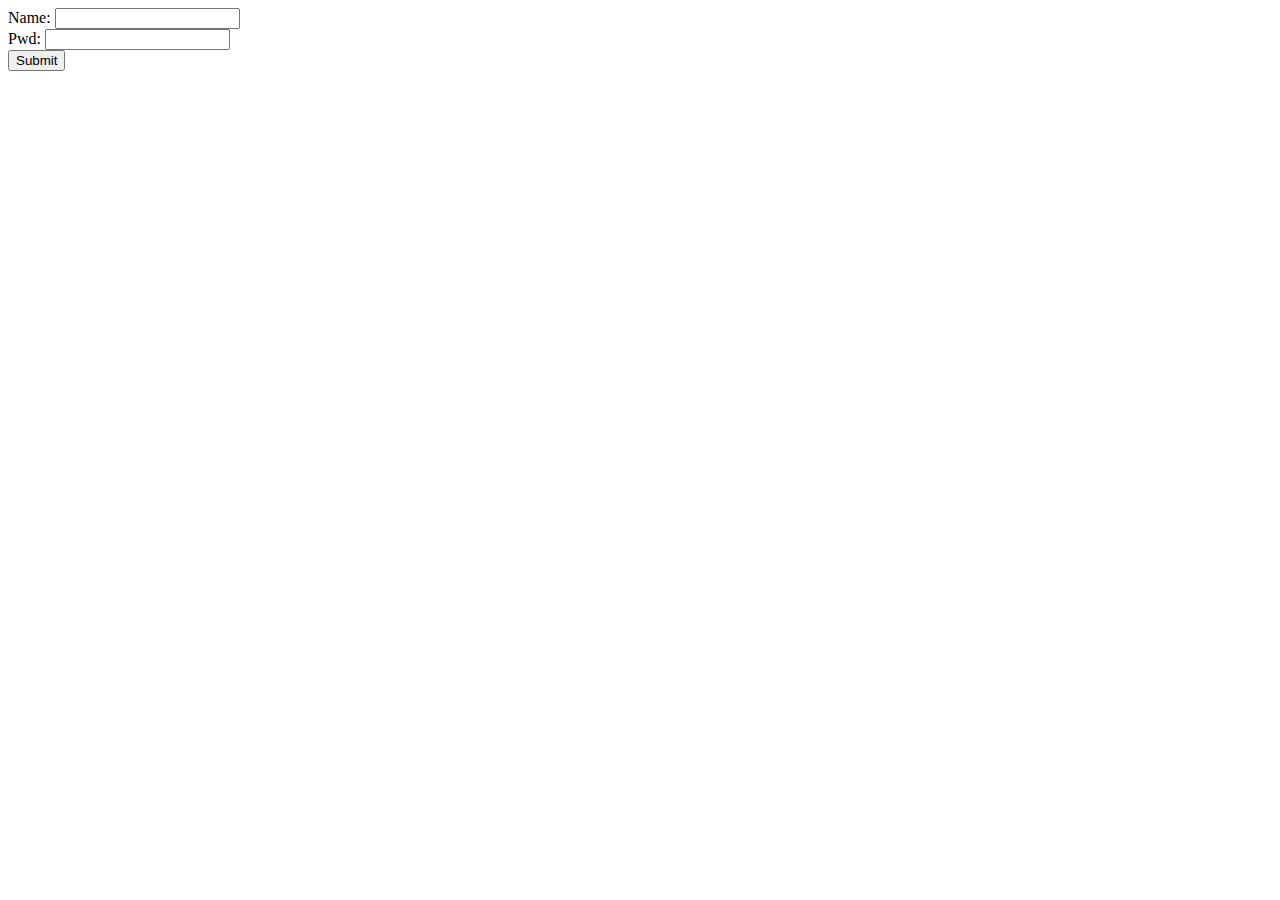
<file: index.html>
<!DOCTYPE html PUBLIC "-//W3C//DTD XHTML 1.0 Frameset//EN" "http://www.w3.org/TR/xhtml1/DTD/xhtml1-frameset.dtd">
<html xmlns="http://www.w3.org/1999/xhtml">
    <head>
        <meta http-equiv="Content-Type" content="text/html; charset=gb2312" />
        <title>chart test room</title>
    </head>
    <body>
        <form action="login_test.php" method="post">
            Name: <input type="text" name="name"><br>
            Pwd: <input type="text" name="pwd"><br>
            <input type="submit">
        </form>
    </body>
</html>
</file>
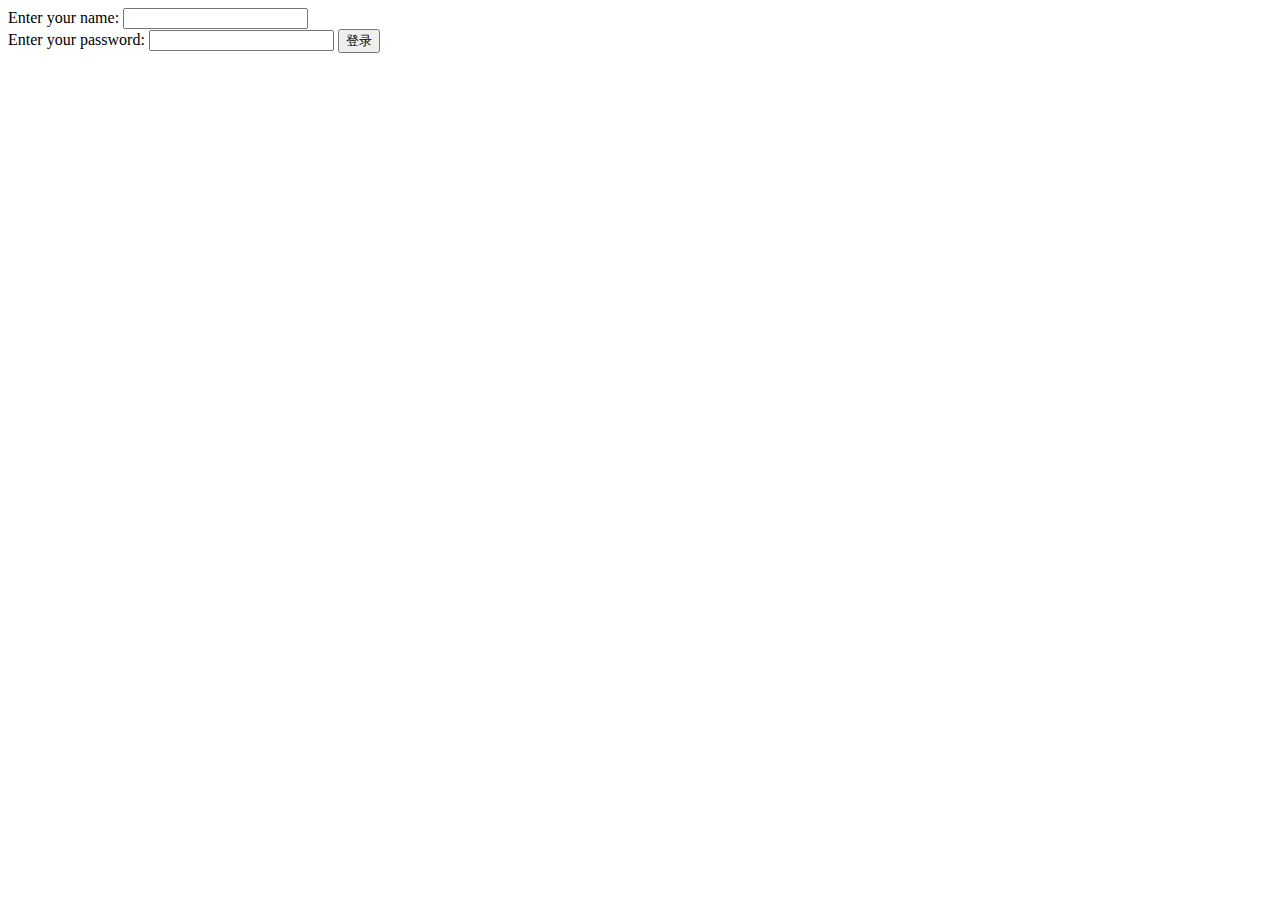
<file: index_0728.html>
<html>
	<body>
		<!-- sign in-->
		<form name="input" action="chatroom.php" method="post">
		Enter your name: <input type="text" name="name" value=" "/><br>
		Enter your password: <input type="password" name="password" value=""/>
		<input type="submit" value="登录"></input>
		</form>
		
	</body>
</html>
</file>
